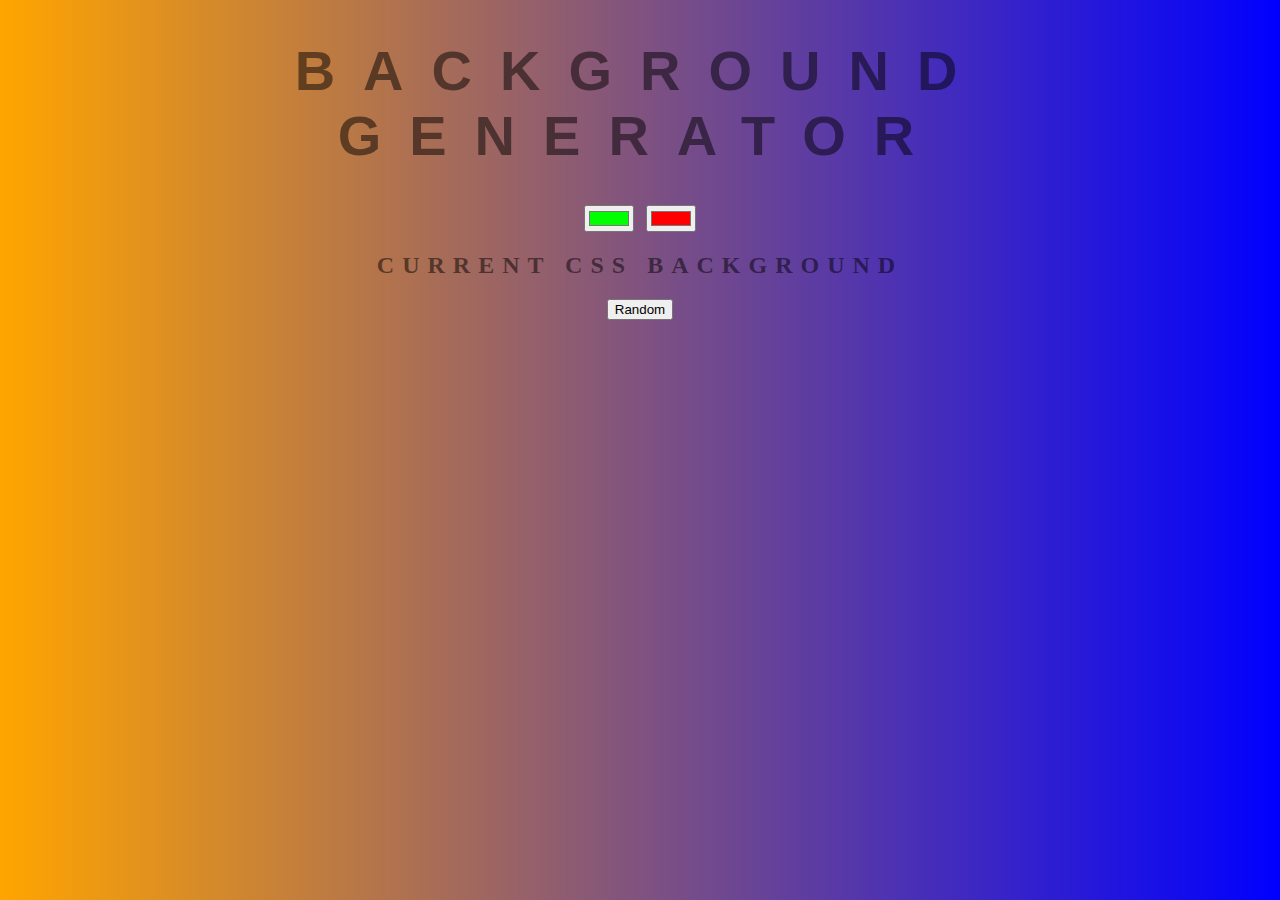
<file: Background Generator/index.html>
<!DOCTYPE html>
<html>
<head>
	<title>Gradient Background</title>
	<link rel="stylesheet" type="text/css" href="style.css">
</head>
<body id="gradient">
	<h1>Background Generator</h1>
	<input class="color1" type="color" name="color1" value="#00ff00">
	<input class="color2" type="color" name="color2" value="#ff0000">
	<h2>Current CSS Background</h2>
	<h3></h3>
	<button>Random</button>

	<script type="text/javascript" src="script.js"></script>
</body>
</html>
</file>
<file: Background Generator/style.css>
body {
	font: 'Raleway', sans-serif;
    color: rgba(0,0,0,.5);
    text-align: center;
    text-transform: uppercase;
    letter-spacing: .5em;
    top: 15%;
	background: linear-gradient(to right, orange , blue); /* Standard syntax */
}

h1 {
    font: 600 3.5em 'Raleway', sans-serif;
    color: rgba(0,0,0,.5);
    text-align: center;
    text-transform: uppercase;
    letter-spacing: .5em;
    width: 100%;
}

h3 {
	font: 900 1em 'Raleway', sans-serif;
    color: rgba(0,0,0,.5);
    text-align: center;
    text-transform: none;
    letter-spacing: 0.01em;

}
</file>
